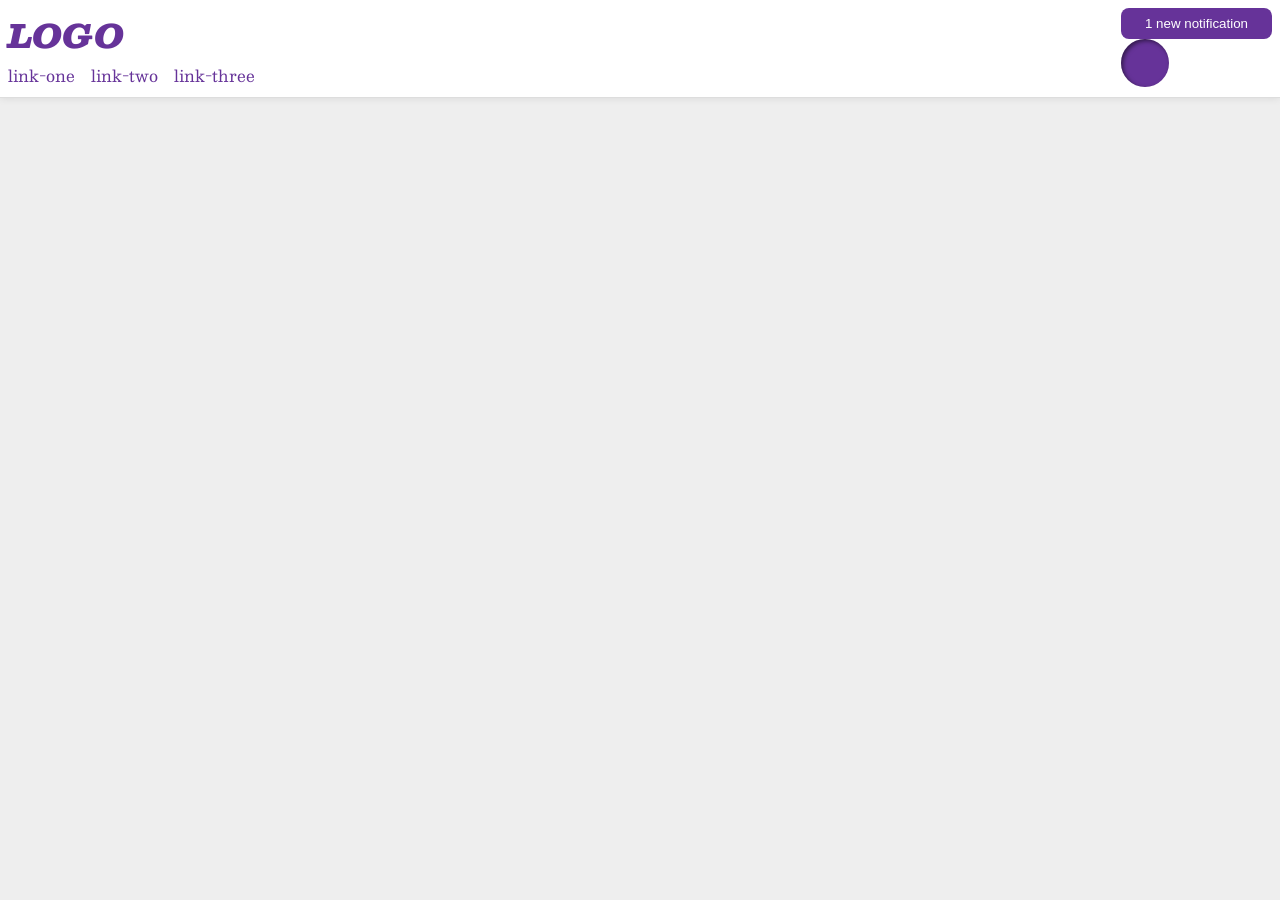
<file: foundations/flex/03-flex-header-2/index.html>
<!DOCTYPE html>
<html lang="en">
  <head>
    <meta charset="UTF-8">
    <meta http-equiv="X-UA-Compatible" content="IE=edge">
    <meta name="viewport" content="width=device-width, initial-scale=1.0">
    <title>Flex Header 2</title>
    <link rel="stylesheet" href="style.css">
  </head>
  <body>
    <div class="header">
      <div class="link-bar">
      <div class="logo">
        LOGO
      </div>
      <ul class="links">
        <li><a href="https://google.com">link-one</a></li>
        <li><a href="https://google.com">link-two</a></li>
        <li><a href="https://google.com">link-three</a></li>
      </ul>
      </div>
    <div class="notification">
      <button class="notifications">
        1 new notification
      </button>
      <div class="profile-image">
      </div>
      <div>
    </div>
  </body>
</html>
</file>
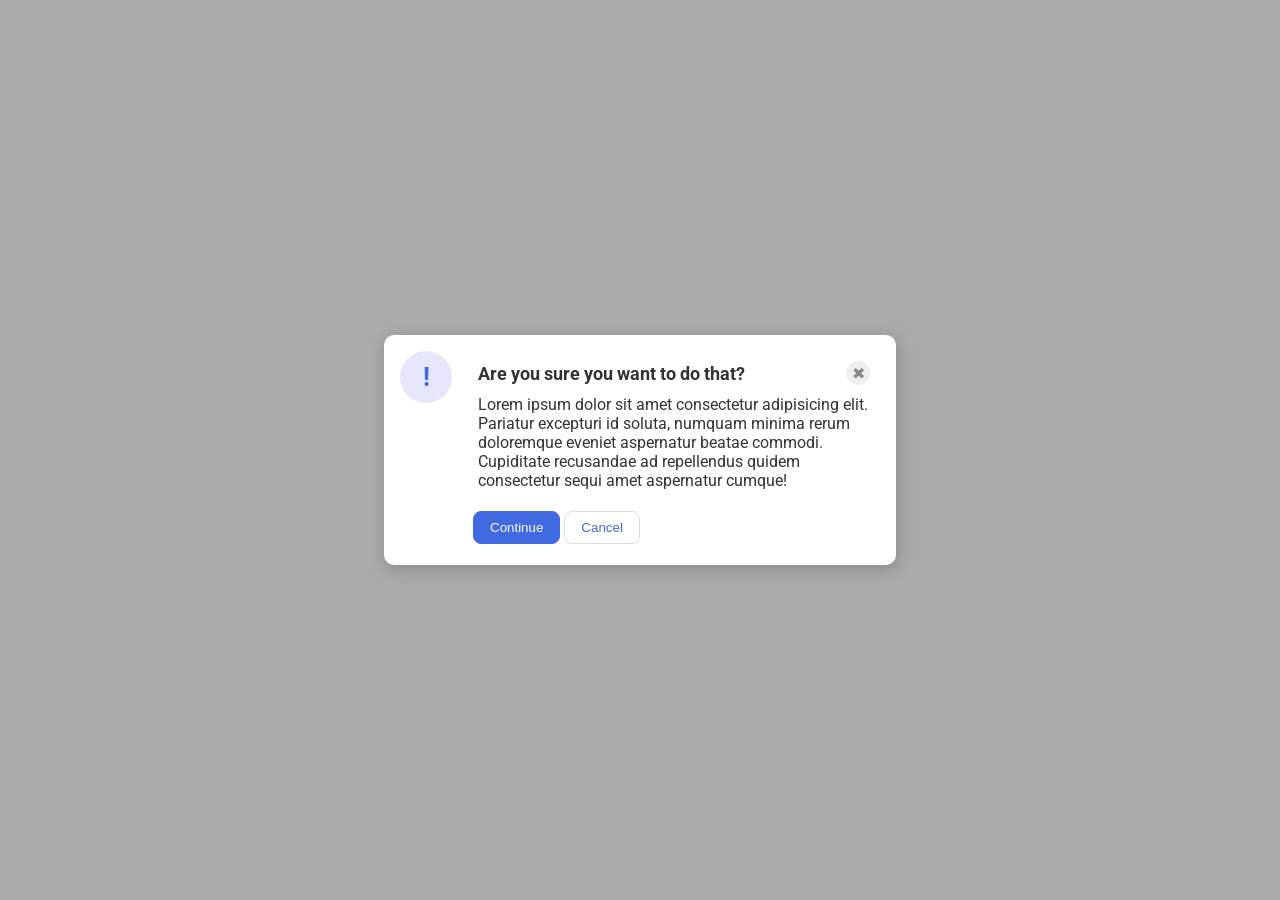
<file: foundations/flex/05-flex-modal/index.html>
<!DOCTYPE html>
<html lang="en">
  <head>
    <meta charset="UTF-8">
    <meta http-equiv="X-UA-Compatible" content="IE=edge">
    <meta name="viewport" content="width=device-width, initial-scale=1.0">
    <link rel="stylesheet" href="style.css">
    <title>Modal</title>
  </head>
  <body>
    <div class="modal">
        <div class="icon">!</div>
      <div class="right">
        <div class="header">Are you sure you want to do that?
         <button class="close-button">✖</button> </div>
        
      <div class="text">Lorem ipsum dolor sit amet consectetur adipisicing elit. Pariatur excepturi id soluta, numquam minima rerum doloremque eveniet aspernatur beatae commodi. Cupiditate recusandae ad repellendus quidem consectetur sequi amet aspernatur cumque!</div>
      <button class="continue">Continue</button>
      <button class="cancel">Cancel</button>
        </div>
         
         
    </div>
  </body>
</html>
</file>
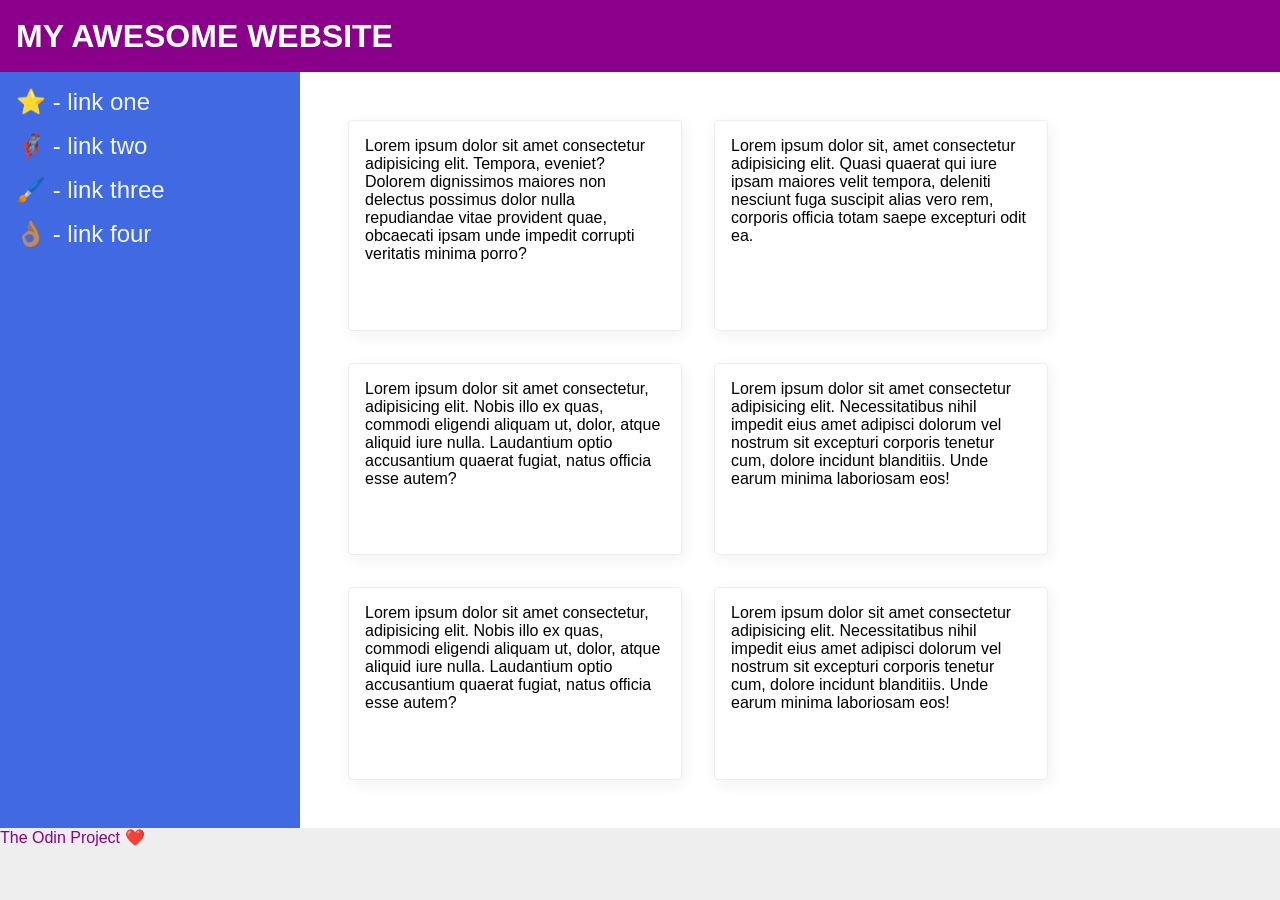
<file: foundations/flex/07-flex-layout-2/index.html>
<!DOCTYPE html>
<html lang="en">
  <head>
    <meta charset="UTF-8">
    <meta http-equiv="X-UA-Compatible" content="IE=edge">
    <meta name="viewport" content="width=device-width, initial-scale=1.0">
    <title>The Holy Grail</title>
    <link rel="stylesheet" href="style.css">
  </head>
  <body>
    <div class="header">
      MY AWESOME WEBSITE
    </div>
    <div class="content">
    <div class="sidebar">
      <ul>
        <li><a href="#">⭐ - link one</a></li>
        <li><a href="#">🦸🏽‍♂️ - link two</a></li>
        <li><a href="#">🖌️ - link three</a></li>
        <li><a href="#">👌🏽 - link four</a></li>
      </ul>
    </div>
     <div class="cards">
    <div class="card">Lorem ipsum dolor sit amet consectetur adipisicing elit. Tempora, eveniet? Dolorem dignissimos maiores non delectus possimus dolor nulla repudiandae vitae provident quae, obcaecati ipsam unde impedit corrupti veritatis minima porro?</div>
    <div class="card">Lorem ipsum dolor sit, amet consectetur adipisicing elit. Quasi quaerat qui iure ipsam maiores velit tempora, deleniti nesciunt fuga suscipit alias vero rem, corporis officia totam saepe excepturi odit ea.</div>
    <div class="card">Lorem ipsum dolor sit amet consectetur, adipisicing elit. Nobis illo ex quas, commodi eligendi aliquam ut, dolor, atque aliquid iure nulla. Laudantium optio accusantium quaerat fugiat, natus officia esse autem?</div>
    <div class="card">Lorem ipsum dolor sit amet consectetur adipisicing elit. Necessitatibus nihil impedit eius amet adipisci dolorum vel nostrum sit excepturi corporis tenetur cum, dolore incidunt blanditiis. Unde earum minima laboriosam eos!</div>
    <div class="card">Lorem ipsum dolor sit amet consectetur, adipisicing elit. Nobis illo ex quas, commodi eligendi aliquam ut, dolor, atque aliquid iure nulla. Laudantium optio accusantium quaerat fugiat, natus officia esse autem?</div>
    <div class="card">Lorem ipsum dolor sit amet consectetur adipisicing elit. Necessitatibus nihil impedit eius amet adipisci dolorum vel nostrum sit excepturi corporis tenetur cum, dolore incidunt blanditiis. Unde earum minima laboriosam eos!</div>
  </div>
    </div>
    </div>
    <div class="footer">
      The Odin Project ❤️
    </div>
  </body>
</html>
</file>
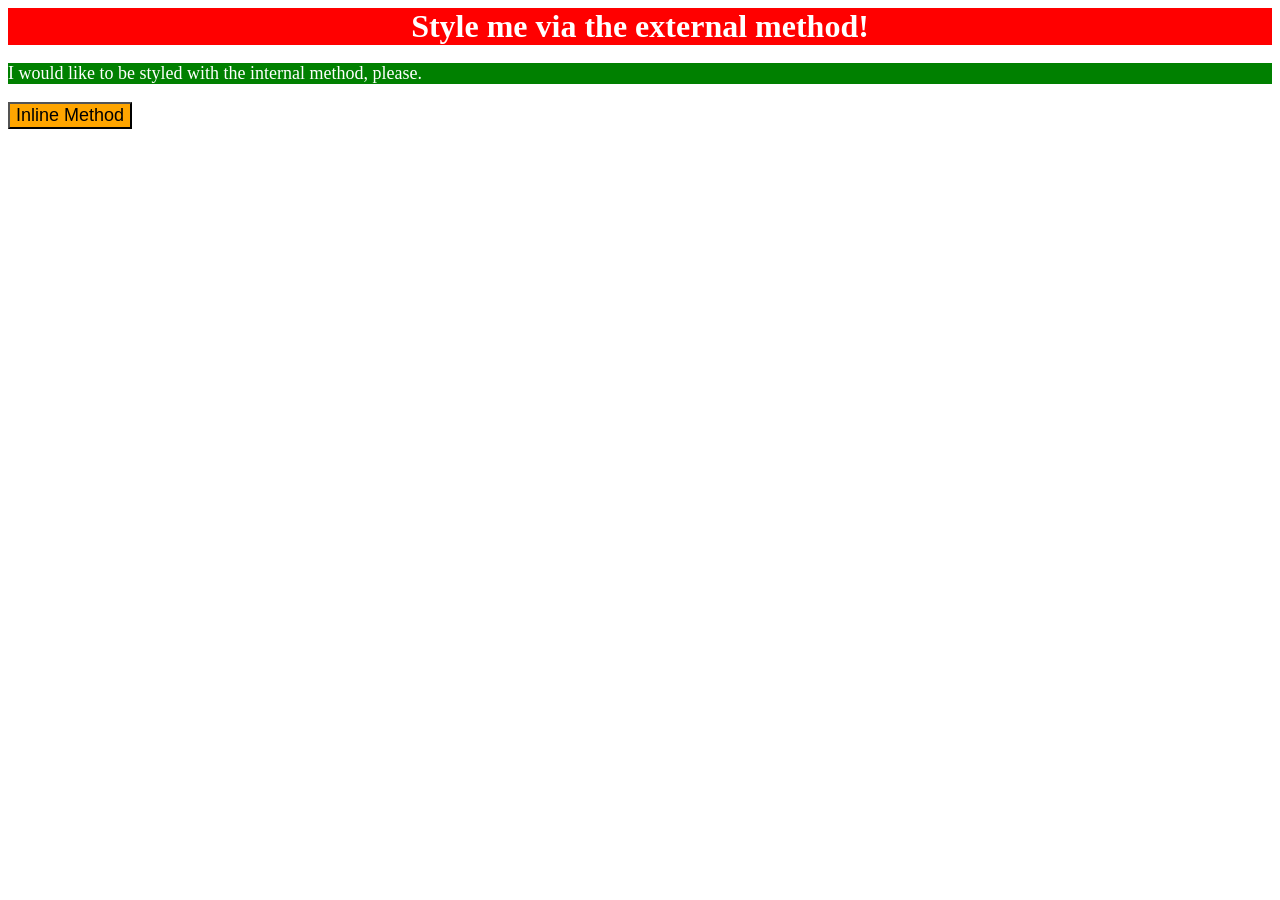
<file: foundations/intro-to-css/01-css-methods/index.html>
<!DOCTYPE html>
<html lang="en">
  <head>
    <meta charset="UTF-8">
    <meta http-equiv="X-UA-Compatible" content="IE=edge">
    <meta name="viewport" content="width=device-width, initial-scale=1.0">
    <title>Methods for Adding CSS</title>
    <link rel="stylesheet" href="styles.css">
    
    <style>
      p {
        background-color: green; 
        color: white; 
        font-size: 18px;
        font-weight: normal;
      }

    </style>
  </head>
  <body>
    <div>Style me via the external method!</div>
    <p>I would like to be styled with the internal method, please.</p>
    <button style="background-color: orange; font-size: 18px; font-weight: normal;">Inline Method</button>
  </body>
</html>
</file>
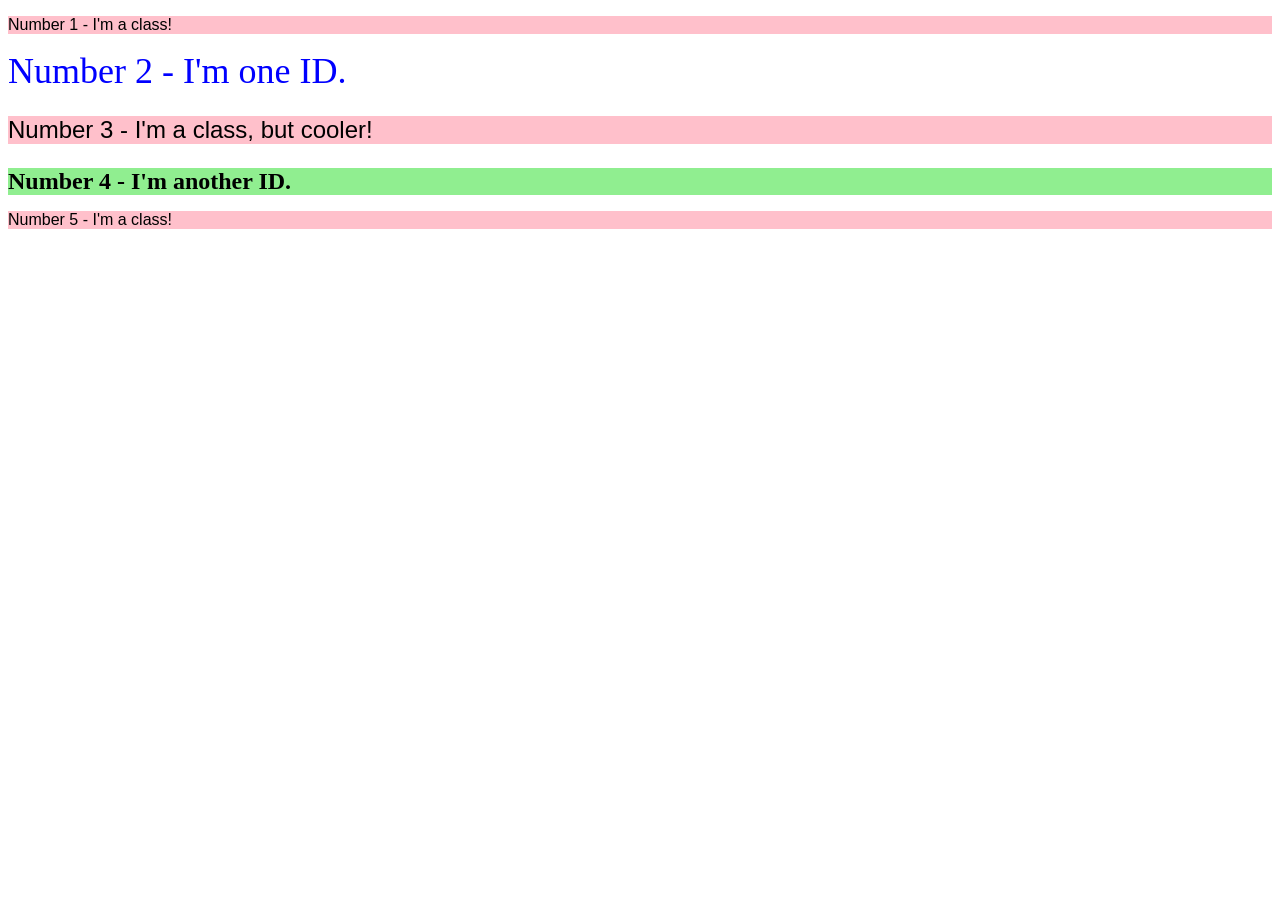
<file: foundations/intro-to-css/02-class-id-selectors/index.html>
<!DOCTYPE html>
<html lang="en">
  <head>
    <meta charset="UTF-8">
    <meta http-equiv="X-UA-Compatible" content="IE=edge">
    <meta name="viewport" content="width=device-width, initial-scale=1.0">
    <title>Class and ID Selectors</title>
    <link rel="stylesheet" href="style.css">
  </head>
  <body>
    <p class="odd">Number 1 - I'm a class!</p>
    <div id="two">Number 2 - I'm one ID.</div>
    <p class="odd adjust-font-size">Number 3 - I'm a class, but cooler!</p>
    <div id="four">Number 4 - I'm another ID.</div>
    <p class="odd">Number 5 - I'm a class!</p>
  </body>
</html>
</file>
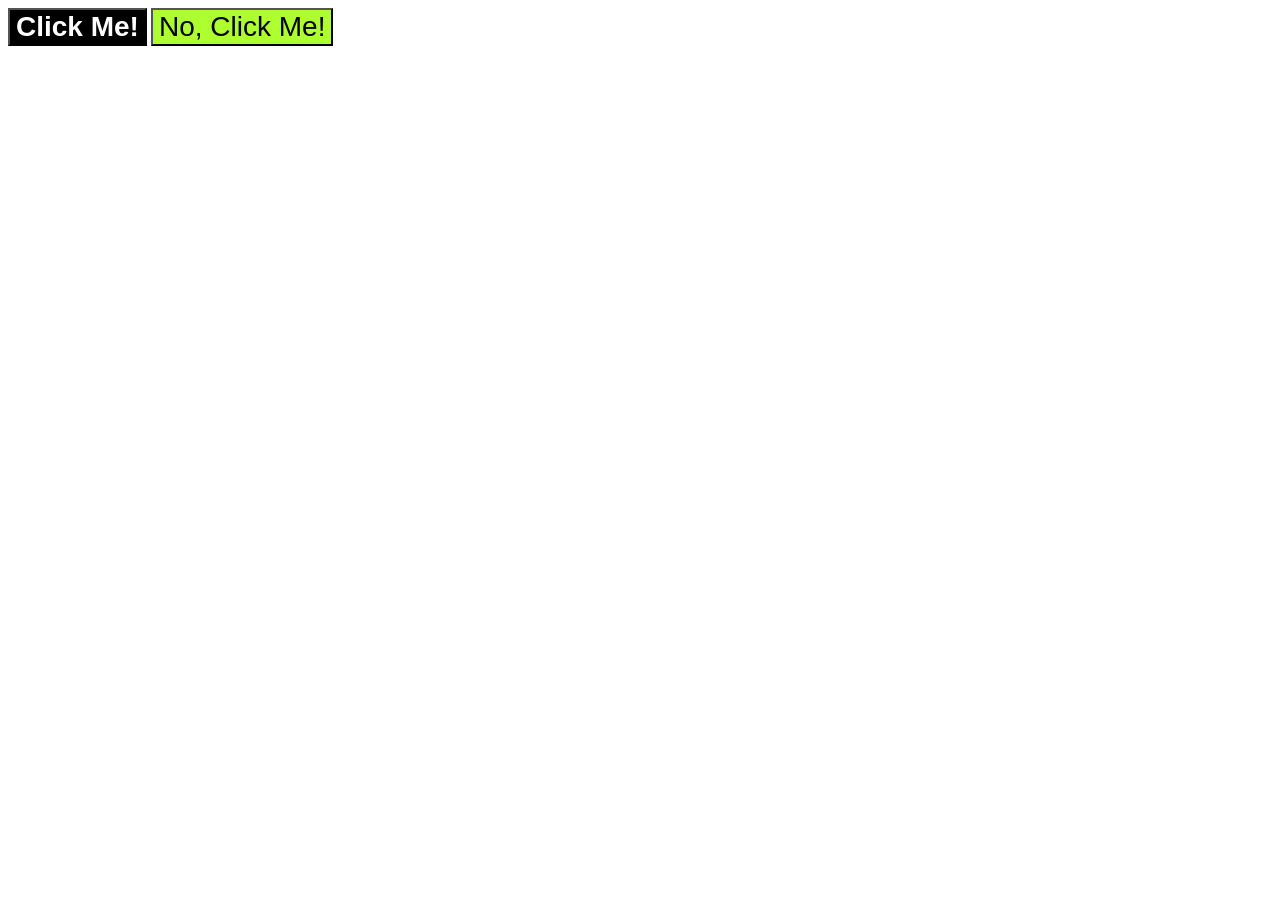
<file: foundations/intro-to-css/03-grouping-selectors/index.html>
<!DOCTYPE html>
<html lang="en">
  <head>
    <meta charset="UTF-8">
    <meta http-equiv="X-UA-Compatible" content="IE=edge">
    <meta name="viewport" content="width=device-width, initial-scale=1.0">
    <title>Grouping Selectors</title>
    <link rel="stylesheet" href="style.css">
  </head>
  <body>
    <button class="dark">Click Me!</button>
    <button class="bright">No, Click Me!</button>
  </body>
</html>
</file>
<file: foundations/flex/03-flex-header-2/style.css>
/* this is some magical font-importing.  
you'll learn about it later. */
@import url('https://fonts.googleapis.com/css2?family=Besley:ital,wght@0,400;1,900&display=swap');

body {
  margin: 0;
  background: #eee;
  font-family: Besley, serif;
}

.header {
  background: white;
  border-bottom: 1px solid #ddd;
  box-shadow: 0 0 8px rgba(0,0,0,.1);
  display: flex;
  justify-content: space-between;
  padding: 8px;

}

.profile-image {
  background: rebeccapurple;
  box-shadow: inset 2px 2px 4px rgba(0,0,0,.5);
  border-radius: 50%;
  width: 48px;
  height: 48px;
}

.logo {
  color: rebeccapurple;
  font-size: 32px;
  font-weight: 900;
  font-style: italic;
}

button {
  border: none;
  border-radius: 8px;
  background: rebeccapurple;
  color: white;
  padding: 8px 24px;
}

a {
  /* this removes the line under our links */
  text-decoration: none;
  color: rebeccapurple;
}

ul {
  list-style-type: none;
  display: flex;
  margin: 0;
  padding: 0;
  gap: 16px;
}


.notification .link-bar {
  display: flex;
  justify-content: space-between;
  align-items: center;
  gap: 16px;
}
</file>
<file: foundations/flex/05-flex-modal/style.css>
@import url('https://fonts.googleapis.com/css2?family=Roboto:wght@400;700&display=swap');

html, body {
  height: 100%;
}

body {
  font-family: Roboto, sans-serif;
  margin: 0;
  background: #aaa;
  color: #333;
  /* I'll give you this one for free lol */
  display: flex;
  align-items: center;
  justify-content: center;
}

.modal {
  background: white;
  width: 480px;
  border-radius: 10px;
  box-shadow: 2px 4px 16px rgba(0,0,0,.2);
  display: flex;
  padding: 16px;
  gap: 16px;
  flex-shrink: 0;
}

/*
.right {
  flex: 2 1 0%;
  flex-shrink: 0;

} */

.icon {
  color: royalblue;
  font-size: 26px;
  font-weight: 700;
  background: lavender;
  width: 42px;
  height: 42px;
  border-radius: 50%;
  display: flex;
  align-items: center;
  justify-content: center;
  flex-shrink: 0;
}

.close-button {
  background: #eee;
  border-radius: 50%;
  color: #888;
  font-weight: 400;
  font-size: 16px;
  height: 24px;
  width: 24px;
  display: flex;
  align-items: center;
  justify-content: center;
  border: 1px solid #eee;
  padding: 0;
}

button {
  cursor: pointer;
  padding: 8px 16px;
  border-radius: 8px;
}

button.continue {
  background: royalblue;
  border: 1px solid royalblue;
  color: white;
}

button.cancel {
  background: white;
  border: 1px solid #ddd;
  color: royalblue;
}

.header {
  font-weight: bold;
  font-size: large;
  display: flex;
  justify-content: space-between;
  align-items: center;
}

.modal div {
 padding: 5px; 
}

.text {
  margin-bottom: 16px;
}
</file>
<file: foundations/flex/07-flex-layout-2/style.css>
body {
  font-family: -apple-system, BlinkMacSystemFont, 'Segoe UI', Roboto, Oxygen, Ubuntu, Cantarell, 'Open Sans', 'Helvetica Neue', sans-serif;
  margin: 0;
  min-height: 100vh;
  display: flex;
  flex-direction: column;
 
}

.body {
  display: flex;
  flex: 1;
  flex-direction: column;
 
}

.header {
  height: 72px;
  background: darkmagenta;
  color: white;
  font-size: 32px;
  font-weight: 900;
  padding: 0 16px;
  display: flex;
 align-items: center;
}

.footer {
  height: 72px;
  background: #eee;
  color: darkmagenta;
}

.sidebar {
  width: 300px;
  background: royalblue;
  box-sizing: border-box;
  padding: 16px;
  flex-shrink: 0;

}

.card {
  border: 1px solid #eee;
  box-shadow: 2px 4px 16px rgba(0,0,0,.06);
  border-radius: 4px;
  width: 300px;
  padding: 16px;
}

.content {
  display: flex; 
  flex: 1;
}


.cards{
  display: flex;
  flex-wrap: wrap;
  padding: 48px;
  gap: 32px;
}

a {
  text-decoration:none;
  color: aliceblue;
  font-size: 24px;
}

ul {
    list-style-type: none;
    padding: 0;
    margin: 0;
}

li {
  margin-bottom: 16px;
  
}
</file>
<file: foundations/intro-to-css/01-css-methods/styles.css>
div {
   color: white; 
   background-color: red;
   font-size: 32px;
   text-align: center;
   font-weight: bold;
}
</file>
<file: foundations/intro-to-css/02-class-id-selectors/style.css>
/* Add CSS Styling */

.odd{background-color: pink;
    font-family: Verdana, Geneva, Tahoma, sans-serif;    
}

#two {color: blue;
    font-size: 36px;
}

#four {background-color: lightgreen;
    font-size: 24px;
    font-weight: bold;

}

.adjust-font-size{font-size: 24px;

}
</file>
<file: foundations/intro-to-css/03-grouping-selectors/style.css>
/* Add CSS Styling */
.dark{background-color: black; 
    color: white;
    font-weight: bold;
}

.bright{background-color: greenyellow;
    color: black;

}

.bright,
.dark
{font-size: 28px;
    font-family: Arial, Helvetica, sans-serif;

}
</file>
